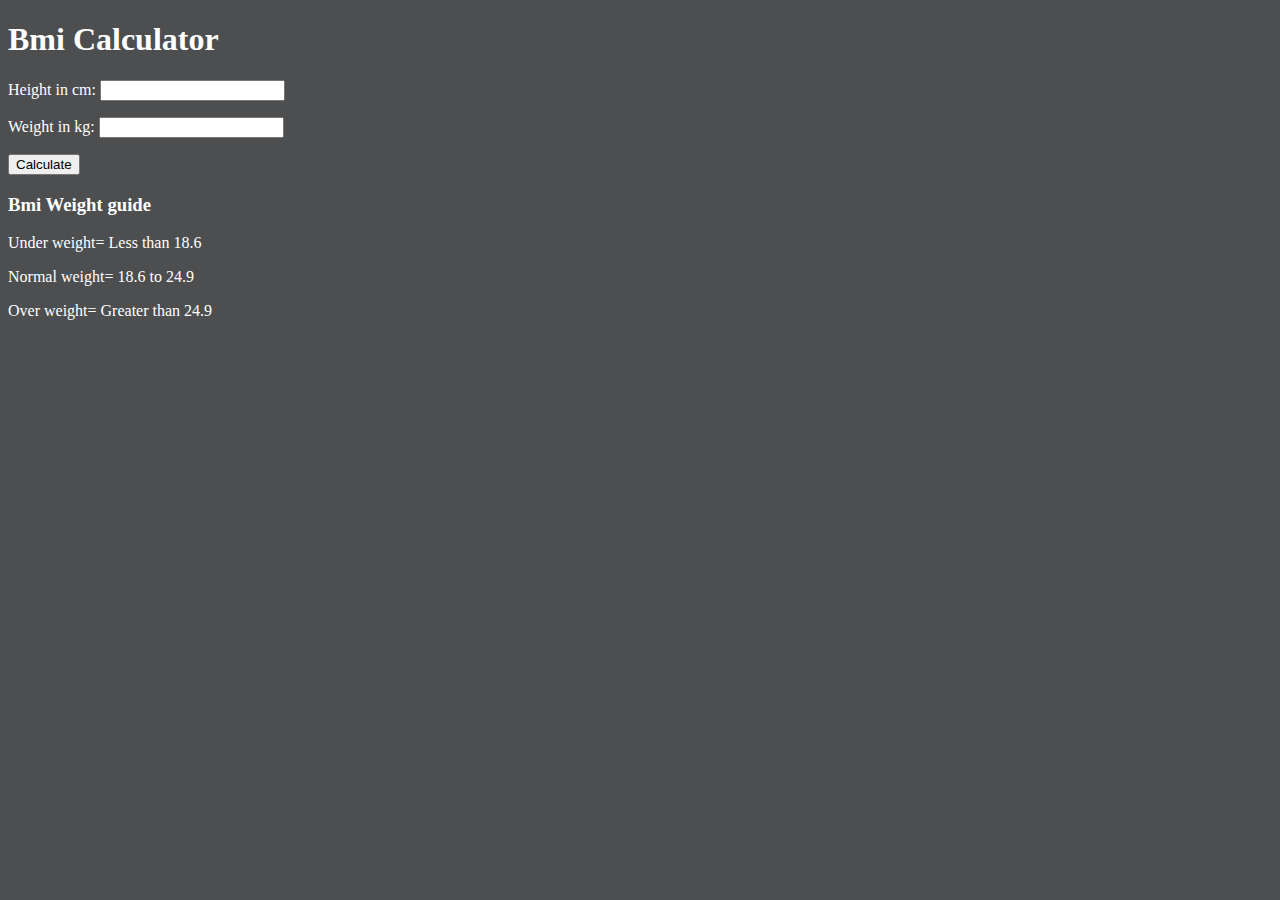
<file: Desktop/js proj/bmi_calculator/index1.html>
<!DOCTYPE html>
<html lang="en">
<head>
    <meta charset="UTF-8">
    <meta name="viewport" content="width=device-width, initial-scale=1.0">
    <link rel="stylesheet" href="bmi.css" />
    <title>Bmi Calculator</title>
</head>
<body>
    <div class="container">
        <h1>Bmi Calculator</h1>
        <form>
            <p><label>Height in cm: </label><input type="text" id="height"/></p>
            <p><label>Weight in kg: </label><input type="text" id="weight"/></p>
            <button>Calculate</button>
            <div id="results"></div>
            <div id="type"></div>
            <div id="weight-guide">
                <h3>Bmi Weight guide</h3>
                <p>Under weight= Less than 18.6</p>
                <p>Normal weight= 18.6 to 24.9</p>
                <p>Over weight= Greater than 24.9</p>
            </div>

        </form>
    </div>
</body>
<script src="bmi.js"></script>
</html>
</file>
<file: Desktop/js proj/bmi_calculator/bmi.css>
body {
    background-color: rgb(76, 78, 80);
    color:white
}
</file>
